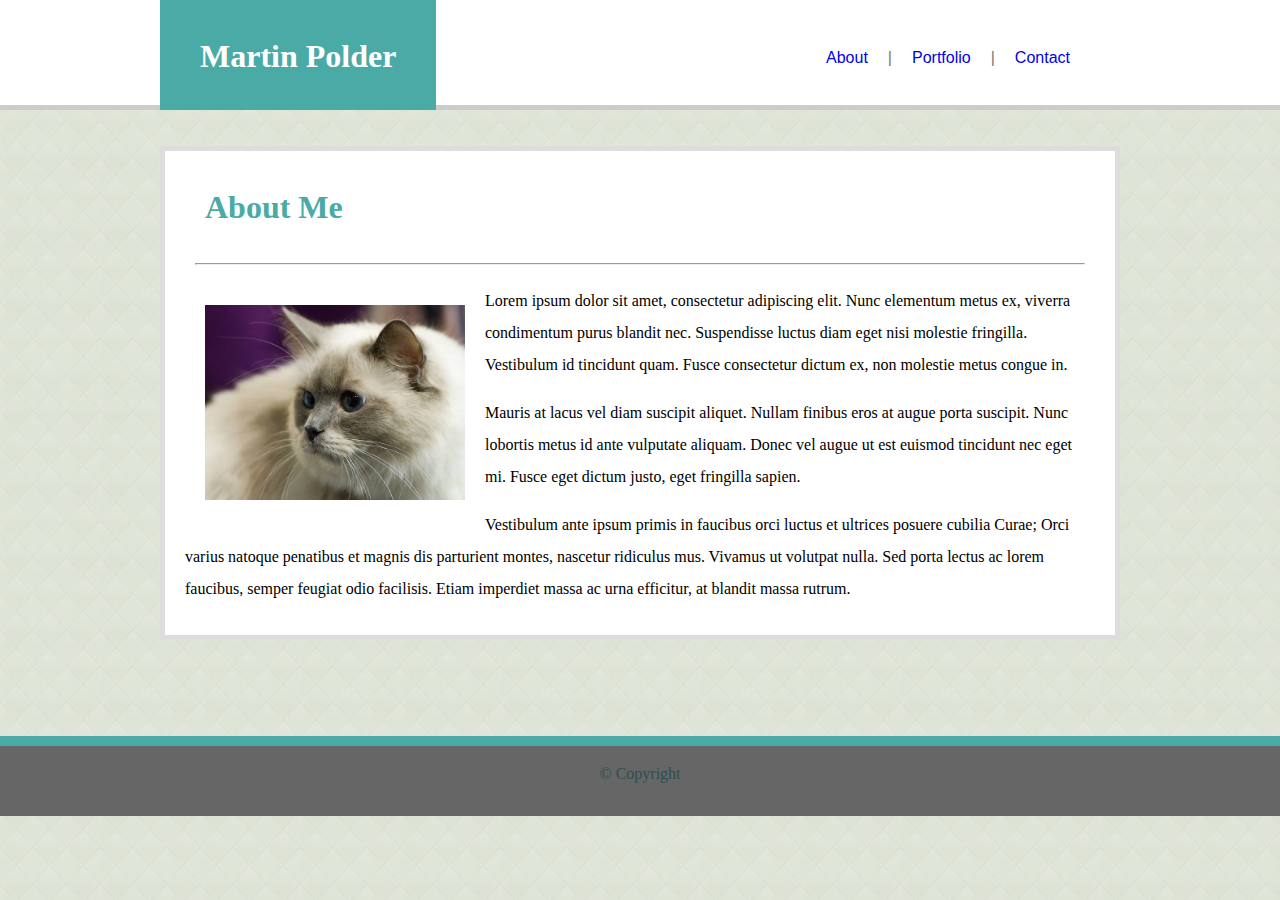
<file: index.html>
<!DOCTYPE html>
<html lang="en">
<head>
    <meta charset="UTF-8">
    <meta name="viewport" content="width=device-width, initial-scale=1.0">
    <meta http-equiv="X-UA-Compatible" content="ie=edge">
    <title>Martin Polder</title>
    <link rel="stylesheet" type="text/css" href="assets/css/reset.css">
    <link rel="stylesheet" type="text/css" href="assets/css/style.css">


  
</head>
<body>

 <!-- Name And Links Header  -->
 
   
    <!-- Name --> 
     
    
    <header>
        
        <div id="headcont">

            <div id="title">
                <b>Martin Polder</b>
            </div>

    <!-- Nav Links -->
       
        <div id="topnav">

        <ul>
            <li><a href="index.html">About</a></li> 
            <li>|</li>
            <li><a href="portfolio.html">Portfolio</a></li>
            <li>|</li>
            <li><a href="contact.html">Contact</a></li>
       </ul>
    
        </div>

    </div>

    </header>


    <br>

<!-- Biography And Portrait -->
    <section class="pagebody">
     
     <div id="bodytitle">
        <strong>About Me</strong>
     </div>

     <hr>
     
     <div id="article"> 

     <img src="assets/images/Headshot.jpg" alt="A very handsome man">

    
     <p>
            Lorem ipsum dolor sit amet, consectetur adipiscing elit. 
            Nunc elementum metus ex, viverra condimentum purus blandit 
            nec. Suspendisse luctus diam eget nisi molestie fringilla.
            Vestibulum id tincidunt quam. Fusce consectetur dictum ex,
            non molestie metus congue in.
     </p>
     <br>
     <p>
            Mauris at lacus vel diam 
            suscipit aliquet. Nullam finibus eros at augue porta suscipit. 
            Nunc lobortis metus id ante vulputate aliquam. Donec vel 
            augue ut est euismod tincidunt nec eget mi. Fusce eget 
            dictum justo, eget fringilla sapien.
     </p>
        <br>    
       <p>    
            Vestibulum ante ipsum 
            primis in faucibus orci luctus et ultrices posuere cubilia 
            Curae; Orci varius natoque penatibus et magnis dis parturient 
            montes, nascetur ridiculus mus. Vivamus ut volutpat nulla. 
            Sed porta lectus ac lorem faucibus, semper feugiat odio facilisis. 
            Etiam imperdiet massa ac urna efficitur, at blandit massa rutrum. 
     </p>

     </div>
    </section>



    
<br>
<!-- Footer and Copyright -->

<footer>

        &copy Copyright
  
</footer>

</body>
</html>
</file>
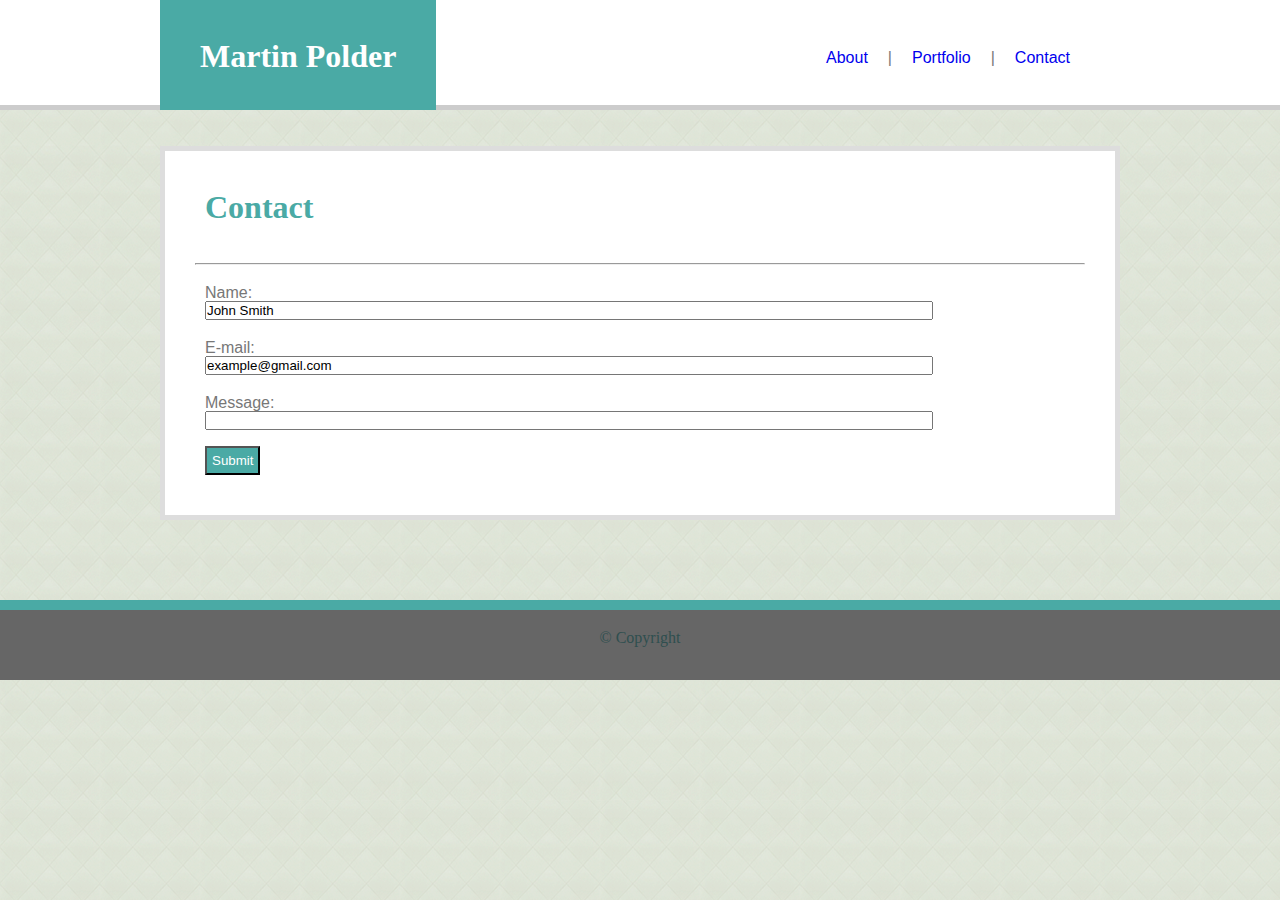
<file: contact.html>
<!DOCTYPE html>
<html lang="en">
<head>
    <meta charset="UTF-8">
    <meta name="viewport" content="width=device-width, initial-scale=1.0">
    <meta http-equiv="X-UA-Compatible" content="ie=edge">
    <title>Contact</title>
    <link rel="stylesheet" type="text/css" href="assets/css/reset.css">
    <link rel="stylesheet" type="text/css" href="assets/css/style.css">
</head>


<body>



<!-- Name And Links Header  -->

   
<header>
        
        <div id="headcont">

        <div id="title">
            <strong>Martin Polder</strong>
        </div>


    <!-- Nav Links -->
       
        <div id="topnav">

        <ul>
            <li><a href="index.html">About</a></li> 
            <li>|</li>
            <li><a href="portfolio.html">Portfolio</a></li>
            <li>|</li>
            <li><a href="contact.html">Contact</a></li>
       </ul>
    
        </div>

    </div>

    </header>

        <br>

 <!-- Contact Information Box -->

     <section class="pagebody">
        
        <div id="bodytitle">
           <strong>Contact</strong> 
        </div>
        

        <hr>

    <!-- Contact Form   -->
        
        <form>
               <div class="inputinfo">
                Name:<br>
                <input type="text" name="name" value="John Smith"><br>
             </div>

                <div class="inputinfo">
                E-mail:<br>
                <input type="text" name="e-mail" value="example@gmail.com"><br>
            </div>

                <div class="inputinfo">
                Message:<br>
                <input type="text" name="message"><br>
            </div>
               
                <br>

               
                <input id="button" type="submit" value="Submit">

         </form> 




     </section>


<!-- Footer and Copyright -->

<footer>

        &copy Copyright
      
</footer>
    

</body>



</html>
</file>
<file: assets/css/style.css>
/* Total Page Settings */

* {
    box-sizing: border-box;
    margin: 0;
    padding: 0;

    
}

html {
    height: 100%;


}

/* Long white bar */

header {
    background-color: #ffffff;
    height: 110px;
    border-bottom:  5px solid #cccccc;
    
}


/* Container of title and nav */

#headcont {
   

    height: 110px;
    width: 960px;
    margin: 0 auto 0 auto;
    overflow: hidden;
}

/* sets the background of the page */

body { 

   
    background-image: url(../images/background.png);
    margin: 0;
    padding 0;

}





#title {
    float: left;
    background-color:#4aaaa5;
    color: white;
    font-family: Georgia, 'Times New Roman', Times, serif;
    font-size: 200%;
    text-align: center;
    padding: 40px;
    font-weight: bold;

    
    
    
}

/* nav bar properties */

#topnav {
    float: right;
    padding: 40px;
    font-family: Arial, Helvetica, sans-serif;
    color: #777777;
    text-decoration: none;
    

    
}

li a{
    text-decoration: none;
}

#topnav ul {
    clear: both;
    margin: 0;
    padding: 0;
    list-style: none;
  
}

#topnav li {
    float: left;
    padding: 10px;
   
    }


/* index page information */

.pagebody {
    clear: both;
  
    background-color:#ffffff;
    margin: 0 auto 0 auto;
    width: 960px;
    border: 5px solid #dddddd;
    padding-bottom: 10px;
    margin-top: 20px;
    margin-bottom: 80px;

}

#bodytitle {
    background-color: #ffffff;
    padding: 40px;
    font-size: 200%;
    color: #4aaaa5;
    font-family: Georgia, 'Times New Roman', Times, serif;
    font-weight: bold;
    
   
}

hr {
    margin-left: 30px;
    margin-right: 30px;

}


#article {
    padding: 20px;
}

img {
    width: 300px;
    padding: 20px;
    float: left;
}

p {
   line-height: 200%;
    
   
}


/* contact page information */

form {
   clear:both;
    font-family: Arial, Helvetica, sans-serif;
    color: #777777;
    text-align: left;
    margin-left: 40px;
    padding-bottom: 30px;
}

.inputinfo 
 {
     margin-top: 10px;
     padding-top: 10px;
     
 }

input[type=text]{
    
    width: 80%;
}
 
#button {
     background-color: #4aaaa5;
     color: white;
     padding: 5px;
 }




/* portfolio page */

.portfolio {
    clear: both;
    margin: 0 auto 0 auto;
    width: 960px;
   background-color: #ffffff;
   padding-bottom: 100px;
   border: 5px solid #dddddd;
   margin-bottom: 100px;

}


table {
    padding-top: 50px;
    padding-left: 30px;
}

.images {
    
    width: 350px;
    padding: 20px;
    margin: 0;
    
}


#hangman {
    position: absolute;
    width: 310px;
    color: #ffffff;
    background-color: #4aaaa5;
    text-align: center;
    padding: 10px;
    margin-top: 200px;
    margin-left: 20px;
    opacity: 0.8;
   
   
}

#RPGgame {
    position: absolute;
    width: 310px;
    color: #ffffff;
    background-color: #4aaaa5;
    text-align: center;
    padding: 10px;
    margin-top: 200px;
    margin-left: 20px;
    opacity: 0.8;
}

#triviagame {
    position: absolute;
    width: 310px;
    color: #ffffff;
    background-color: #4aaaa5;
    text-align: center;
    padding: 10px;
    margin-top: 200px;
    margin-left: 20px;
    opacity: 0.8;
}

#widget {
    position: absolute;
    width: 310px;
    color: #ffffff;
    background-color: #4aaaa5;
    text-align: center;
    padding: 10px;
    margin-top: 200px;
    margin-left: 20px;
    opacity: 0.8;
}

#rock {
    position: absolute;
    width: 310px;
    color: #ffffff;
    background-color: #4aaaa5;
    text-align: center;
    padding: 10px;
    margin-top: 200px;
    margin-left: 20px;
    opacity: 0.8;
}




/* footer */

 footer {
    clear: both;
    background-color: #666666;
    border-top: 10px solid #4aaaa5;
   height: 80px;
    margin: 0;
   bottom: 0;
   text-align: center;
   color: darkslategray;
   padding-top: 20px;


}
</file>
